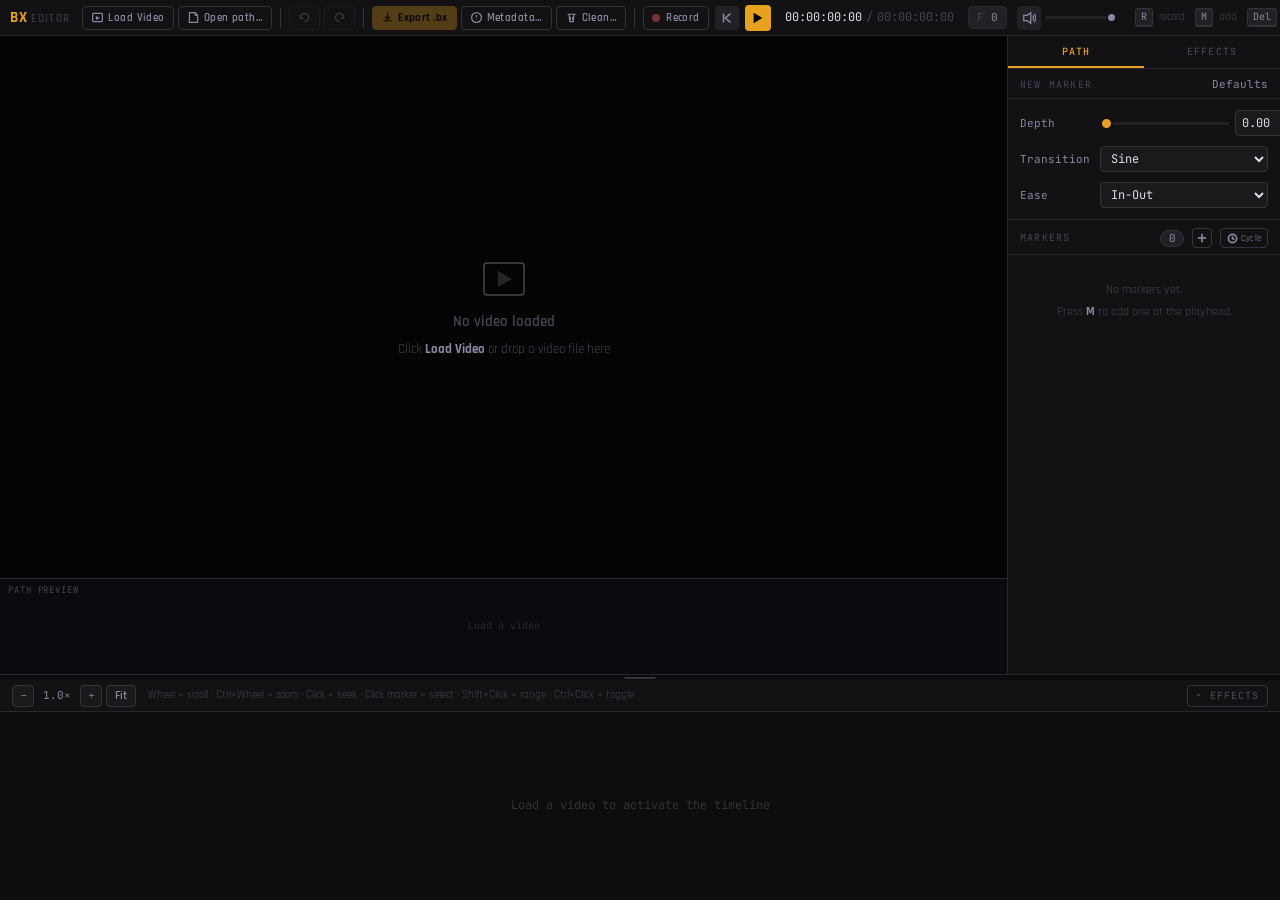
<file: index.html>
<!DOCTYPE html>
<html lang="en">
<head>
  <meta charset="UTF-8">
  <meta name="viewport" content="width=device-width, initial-scale=1.0">
  <title>BounceX Editor</title>
  <link rel="preconnect" href="https://fonts.googleapis.com">
  <link href="https://fonts.googleapis.com/css2?family=Rajdhani:wght@400;500;600;700&family=JetBrains+Mono:wght@400;500&display=swap" rel="stylesheet">
  <link rel="stylesheet" href="editor.css">
</head>
<body>
<div class="app">

  <!-- ── Toolbar ──────────────────────────────────────── -->
  <header class="toolbar">
    <div class="toolbar-brand">
      <span class="brand-bx">BX</span><span class="brand-editor">EDITOR</span>
    </div>

    <div class="toolbar-file">
      <button class="btn btn-ghost" id="btnLoadVideo">
        <svg viewBox="0 0 16 16" fill="none" stroke="currentColor" stroke-width="1.5" width="13" height="13"><rect x="2" y="3" width="12" height="10" rx="1"/><polygon points="6,6 11,8.5 6,11" fill="currentColor" stroke="none"/></svg>
        Load Video
      </button>
      <button class="btn btn-ghost" id="btnLoadBx">
        <svg viewBox="0 0 16 16" fill="none" stroke="currentColor" stroke-width="1.5" width="13" height="13"><path d="M3 2h7l3 3v9H3z"/><polyline points="10,2 10,5 13,5"/></svg>
        Open path…
      </button>
      <div class="toolbar-sep"></div>
      <button class="btn btn-ghost btn-undo" id="btnUndo" title="Undo (Ctrl+Z)" disabled>
        <svg viewBox="0 0 16 16" fill="none" stroke="currentColor" stroke-width="1.8" width="13" height="13"><path d="M3 8 A5 5 0 1 1 8 13"/><polyline points="3,5 3,9 7,9"/></svg>
      </button>
      <button class="btn btn-ghost btn-undo" id="btnRedo" title="Redo (Ctrl+Y / Ctrl+Shift+Z)" disabled>
        <svg viewBox="0 0 16 16" fill="none" stroke="currentColor" stroke-width="1.8" width="13" height="13"><path d="M13 8 A5 5 0 1 0 8 13"/><polyline points="13,5 13,9 9,9"/></svg>
      </button>
      <div class="toolbar-sep"></div>
      <button class="btn btn-accent" id="btnExport" disabled>
        <svg viewBox="0 0 16 16" fill="none" stroke="currentColor" stroke-width="1.5" width="13" height="13"><path d="M8 2v8m-3-3 3 3 3-3"/><path d="M3 12h10"/></svg>
        <span class="export-label">Export .bx</span>
      </button>
      <button class="btn btn-ghost" id="btnEditMeta" title="Edit path metadata">
        <svg viewBox="0 0 16 16" fill="none" stroke="currentColor" stroke-width="1.5" width="13" height="13"><circle cx="8" cy="8" r="6"/><line x1="8" y1="5" x2="8" y2="8"/><line x1="8" y1="10.5" x2="8" y2="11"/></svg>
        Metadata…
      </button>
      <button class="btn btn-ghost" id="btnClean" title="Remove redundant consecutive markers with the same depth">
        <svg viewBox="0 0 16 16" fill="none" stroke="currentColor" stroke-width="1.5" width="13" height="13"><path d="M3 4h10M5 4l1 9h4l1-9"/><line x1="6.5" y1="7" x2="6.5" y2="11"/><line x1="9.5" y1="7" x2="9.5" y2="11"/></svg>
        Clean…
      </button>
      <div class="toolbar-sep"></div>
      <button class="btn btn-record" id="btnRecord" title="Record mode — play video and use ← ↑ → to stamp markers (R)">
        <span class="rec-dot"></span>
        <span class="rec-label">Record</span>
      </button>
      </div>

    <div class="toolbar-transport">
      <button class="transport-btn" id="btnRewind" title="Rewind to start">
        <svg viewBox="0 0 16 16" fill="none" stroke="currentColor" stroke-width="1.8" width="14" height="14"><polyline points="12,3 6,8 12,13"/><line x1="4" y1="3" x2="4" y2="13"/></svg>
      </button>
      <button class="transport-btn transport-play" id="btnPlay" title="Play / Pause (Space)">
        <svg viewBox="0 0 16 16" fill="currentColor" width="14" height="14" id="playIcon"><polygon points="3,2 13,8 3,14"/></svg>
      </button>
      <div class="transport-time">
        <span class="time-current" id="timeCurrentDisplay">00:00:00:00</span>
        <span class="time-sep">/</span>
        <span class="time-duration" id="timeDurationDisplay">00:00:00:00</span>
      </div>
      <div class="frame-badge">
        F <span id="frameDisplay">0</span>
      </div>
      <div class="volume-control">
        <button class="transport-btn" id="btnMute" title="Mute / Unmute">
          <svg viewBox="0 0 16 16" fill="none" stroke="currentColor" stroke-width="1.5" width="14" height="14" id="volIcon">
            <polygon points="2,5 6,5 10,2 10,14 6,11 2,11"/>
            <path d="M12,5.5 a3,3 0 0 1 0,5" id="volWave1"/>
            <path d="M13.5,3.5 a5.5,5.5 0 0 1 0,9" id="volWave2"/>
          </svg>
        </button>
        <input type="range" class="volume-slider" id="volumeSlider" min="0" max="1" step="0.02" value="1" title="Volume">
      </div>
    </div>

    <div class="toolbar-hints">
      <span class="hint-key">R</span><span class="hint-label">record</span>
      <span class="hint-key">M</span><span class="hint-label">add</span>
      <span class="hint-key">Del</span><span class="hint-label">delete</span>
      <span class="hint-key">[ ]</span><span class="hint-label">prev/next</span>
      <span class="hint-key">←→</span><span class="hint-label">step frame</span>
      <span class="hint-key">⌘Z</span><span class="hint-label">undo</span>
      <span class="hint-key">⌘C/V</span><span class="hint-label">copy/paste</span>
      <span class="clipboard-msg" id="clipboardMsg"></span>
    </div>
  </header>

  <!-- ── Record mode indicator bar ────────────────────────── -->
  <div class="rec-indicator" id="recIndicator" style="display:none">
    <span class="rec-indicator-dot"></span>
    RECORDING — ← 0.0 &nbsp;·&nbsp; ↑ 0.5 &nbsp;·&nbsp; → 1.0 &nbsp;·&nbsp; <kbd>Esc</kbd> or <kbd>R</kbd> to stop
  </div>

  <!-- ── Workspace ────────────────────────────────────── -->
  <div class="workspace" id="workspace">

    <!-- Viewer: video + preview -->
    <div class="viewer-panel">
      <div class="video-wrap" id="videoWrap">
        <div class="video-placeholder" id="videoPlaceholder">
          <div class="placeholder-icon">
            <svg viewBox="0 0 48 48" fill="none" stroke="currentColor" stroke-width="1.5" width="48" height="48" opacity="0.3"><rect x="4" y="8" width="40" height="32" rx="3"/><polygon points="18,16 32,24 18,32" fill="currentColor" stroke="none" opacity="0.5"/></svg>
          </div>
          <p class="placeholder-title">No video loaded</p>
          <p class="placeholder-sub">Click <strong>Load Video</strong> or drop a video file here</p>
        </div>
        <video id="mainVideo" preload="metadata"></video>
      </div>
      <div class="preview-wrap" id="previewWrap">
        <div class="preview-label">PATH PREVIEW</div>
        <canvas id="previewCanvas"></canvas>
      </div>
    </div>

    <!-- Props: marker properties + marker list -->
    <aside class="props-panel" id="propsPanel">
      <div class="props-resize-handle" id="propsResizeHandle" title="Drag to resize panel"></div>

      <!-- Tab strip -->
      <div class="props-tabs">
        <button class="props-tab active" id="tabMarker">PATH</button>
        <button class="props-tab" id="tabEffect">EFFECTS</button>
      </div>

      <!-- ── PATH tab ── -->
      <div id="propsTabMarker" style="display:flex;flex-direction:column;flex:1;min-height:0;overflow:hidden">

      <!-- Properties form -->
      <div class="props-section">
        <div class="panel-header">
          <span class="panel-title" id="propsPanelTitle">NEW MARKER</span>
          <span class="selection-label" id="selectionLabel">Defaults</span>
        </div>

        <div class="props-empty" id="propsEmpty" style="display:none">
          Select a marker to edit
        </div>

        <div class="props-form" id="propsForm">
          <div class="prop-row" id="propFrameRow" style="display:none">
            <label class="prop-label">Frame</label>
            <input type="number" class="prop-input" id="propFrame" min="0" step="1" placeholder="—" title="Scroll to adjust · Shift+Scroll = ±10">
          </div>
          <div class="prop-row">
            <label class="prop-label">Depth</label>
            <div class="prop-depth-row">
              <input type="range" class="prop-slider" id="propDepthSlider" min="0" max="1" step="0.1" value="0.5">
              <input type="text" inputmode="decimal" class="prop-input prop-num" id="propDepth" placeholder="—">
            </div>
          </div>
          <div class="prop-row">
            <label class="prop-label">Transition</label>
            <select class="prop-select" id="propTrans">
              <option value="0">Linear</option>
              <option value="1">Sine</option>
              <option value="2">Quint</option>
              <option value="3">Quart</option>
              <option value="4">Quad</option>
              <option value="5">Expo</option>
              <option value="6">Elastic</option>
              <option value="7">Cubic</option>
              <option value="8">Circ</option>
              <option value="9">Bounce</option>
              <option value="10">Back</option>
              <option value="11">Spring</option>
            </select>
          </div>
          <div class="prop-row">
            <label class="prop-label">Ease</label>
            <select class="prop-select" id="propEase">
              <option value="0">In</option>
              <option value="1">Out</option>
              <option value="2">In-Out</option>
              <option value="3">Out-In</option>
            </select>
          </div>
          <div class="prop-row prop-row-actions" id="propDeleteRow" style="display:none">
            <button class="btn btn-danger-sm" id="btnDeleteSelected">Delete Selected</button>
          </div>
        </div>
      </div>

      <div class="panel-divider"></div>

      <!-- Marker list -->
      <div class="markers-section">
        <div class="panel-header">
          <span class="panel-title">MARKERS</span>
          <span class="marker-count-badge" id="markerCountBadge">0</span>
          <button class="btn-icon-add" id="btnAddMarker" title="Add marker at current frame (M)">
            <svg viewBox="0 0 12 12" fill="none" stroke="currentColor" stroke-width="2" width="10" height="10"><line x1="6" y1="1" x2="6" y2="11"/><line x1="1" y1="6" x2="11" y2="6"/></svg>
          </button>
          <button class="btn-icon-cycle" id="btnGenerateCycle" title="Generate cycle markers at a given BPM">
            <svg viewBox="0 0 12 12" fill="none" stroke="currentColor" stroke-width="1.8" width="11" height="11"><circle cx="6" cy="6" r="4.5"/><path d="M6 3.5v2.5l2 1.2"/></svg>
            <span style="font-size:9px;letter-spacing:0.02em;line-height:1">Cycle</span>
          </button>
        </div>
        <div class="marker-list" id="markerList">
          <div class="markers-empty">No markers yet.<br>Press <strong>M</strong> to add one at the playhead.</div>
        </div>
      </div>

      </div><!-- /propsTabMarker -->

      <!-- ── EFFECTS tab ── -->
      <div id="propsTabEffect" style="display:none;flex-direction:column;flex:1;min-height:0;overflow:hidden">
        <div class="panel-header">
          <span class="panel-title">EFFECT</span>
          <span class="selection-label" id="fxSelLabel">No selection</span>
        </div>
        <div class="fx-props-empty" id="fxPropsEmpty">
          Double-click the Effects timeline<br>to add an effect, or click one<br>to select and edit it.
        </div>
        <div class="props-form fx-props-form" id="fxPropsForm" style="display:none;overflow-y:auto;flex:1"></div>
      </div><!-- /propsTabEffect -->

    </aside>
  </div>

  <!-- ── Timeline resize handle ───────────────────────── -->
  <!-- ── Effects resize handle ────────────────────────────────── -->
  <div class="timeline-resizer" id="fxResizeHandle" title="Drag to resize effects timeline" style="display:none" data-fx-handle></div>

  <!-- ── Effects Timeline (hidden by default, stacks above marker timeline) ── -->
  <div class="fx-section" id="fxSection" style="display:none">
    <div class="fx-toolbar">
      <span class="fx-section-label">EFFECTS</span>
      <div class="tl-help">Double-click empty row = add effect · Drag = move · Drag edge = resize · Del = delete</div>
    </div>
    <canvas id="fxCanvas"></canvas>
  </div>

  <div class="timeline-resizer" id="timelineResizer" title="Drag to resize timeline"></div>

  <!-- ── Timeline ─────────────────────────────────────── -->
  <div class="timeline-section" id="timelineSection">
    <div class="timeline-toolbar">
      <div class="zoom-group">
        <button class="btn-tl-zoom" id="btnZoomOut" title="Zoom out">−</button>
        <span class="zoom-label" id="zoomLabel">1.0×</span>
        <button class="btn-tl-zoom" id="btnZoomIn" title="Zoom in">+</button>
        <button class="btn-tl-fit" id="btnZoomFit">Fit</button>
      </div>
      <div class="tl-help">
        Wheel = scroll · Ctrl+Wheel = zoom · Click = seek · Click marker = select · Shift+Click = range · Ctrl+Click = toggle
      </div>
      <div style="flex:1"></div>
      <button class="btn-toggle-fx" id="btnToggleFx" title="Toggle effects timeline">▸ EFFECTS</button>
    </div>
    <div class="timeline-scroll-container" id="timelineScrollContainer">
      <canvas id="timelineCanvas"></canvas>
    </div>
  </div>

  <!-- ── Effect search popup ──────────────────────────── -->
  <div class="fx-search-popup" id="fxSearchPopup" style="display:none">
    <input type="text" class="fx-search-input" id="fxSearchInput" placeholder="Search effects…" autocomplete="off">
    <div class="fx-search-results" id="fxSearchResults"></div>
  </div>


</div><!-- /.app -->

<!-- Hidden file inputs -->
<input type="file" id="fileInputVideo" accept="video/*" hidden>
<input type="file" id="fileInputBx" accept=".bx,.bx2,.json" hidden>
<input type="file" id="fileInputFont" accept=".ttf,.otf,.woff,.woff2" hidden>



<!-- ── BPM Cycle Generator Dialog ─────────────────────────────────────────── -->
<div class="bpm-overlay" id="bpmOverlay" style="display:none">
  <div class="bpm-dialog" id="bpmDialog">
    <div class="bpm-dialog-title">Generate Cycle</div>
    <p class="bpm-dialog-desc">Places depth-0 markers from the playhead to the end of the video at the given BPM. Fractional frame offsets are accumulated so timing stays accurate over long sequences.</p>
    <div class="bpm-row">
      <label class="bpm-label" for="bpmInput">BPM</label>
      <input class="bpm-input" id="bpmInput" type="number" min="1" max="999" step="0.01" value="120" autocomplete="off">
      <button class="btn btn-ghost bpm-half" id="bpmHalve" title="Halve BPM">½</button>
      <button class="btn btn-ghost bpm-half" id="bpmDouble" title="Double BPM">×2</button>
    </div>
    <div class="bpm-row" style="margin-top:4px">
      <label class="bpm-label" for="bpmOffsetInput">Offset beats</label>
      <input class="bpm-input" id="bpmOffsetInput" type="number" min="0" step="1" value="0" title="Skip this many beats before placing the first marker (useful for pickup bars)">
    </div>
    <div class="bpm-row" style="margin-top:4px">
      <label class="bpm-label" for="bpmCountInput">Count</label>
      <input class="bpm-input" id="bpmCountInput" type="number" min="1" step="1" placeholder="all" title="Number of markers to place — leave blank to fill the entire timeline">
    </div>
    <div class="bpm-actions">
      <button class="btn btn-accent" id="bpmCreate">Create</button>
      <button class="btn btn-ghost" id="bpmCancel">Cancel</button>
      <span class="bpm-preview" id="bpmPreview"></span>
    </div>
  </div>
</div>

<!-- ── Metadata Editor Modal ────────────────────────────────────────── -->
<div class="meta-overlay" id="metaOverlay" style="display:none">
  <div class="meta-modal" id="metaModal">
    <div class="meta-modal-header">
      <span class="meta-modal-title">Edit Path Metadata</span>
      <button class="meta-modal-close" id="metaClose" title="Close">✕</button>
    </div>
    <p class="meta-modal-desc">Embedded in the exported <code>.bx</code> file. All fields are optional.</p>

    <div class="meta-fields-grid">
      <div class="meta-field full-width">
        <label class="meta-label" for="metaTitle">Title <span class="meta-optional">optional</span></label>
        <input class="meta-input" id="metaTitle" type="text" placeholder="Song or video title" autocomplete="off">
      </div>
      <div class="meta-field">
        <label class="meta-label" for="metaPathCreator">Path Creator <span class="meta-optional">optional</span></label>
        <input class="meta-input" id="metaPathCreator" type="text" placeholder="Your name or handle" autocomplete="off">
      </div>
      <div class="meta-field">
        <label class="meta-label" for="metaBpm">BPM <span class="meta-optional">optional</span></label>
        <input class="meta-input" id="metaBpm" type="number" min="1" max="999" step="0.01" placeholder="e.g. 128">
      </div>
      <div class="meta-field full-width">
        <label class="meta-label" for="metaRelatedMedia">Related Media <span class="meta-optional">optional</span></label>
        <input class="meta-input" id="metaRelatedMedia" type="text" placeholder="Song name / video filename" autocomplete="off">
      </div>
      <div class="meta-field full-width">
        <label class="meta-label" for="metaVideoUrl">Video URL <span class="meta-optional">optional</span></label>
        <input class="meta-input" id="metaVideoUrl" type="url" placeholder="https://…" autocomplete="off">
      </div>
    </div>

    <div class="meta-actions">
      <button class="btn btn-accent" id="metaSave">Save</button>
      <button class="btn btn-ghost" id="metaCancel">Cancel</button>
    </div>
  </div>
</div>

<script src="editor.js"></script>
</body>
</html>
</file>
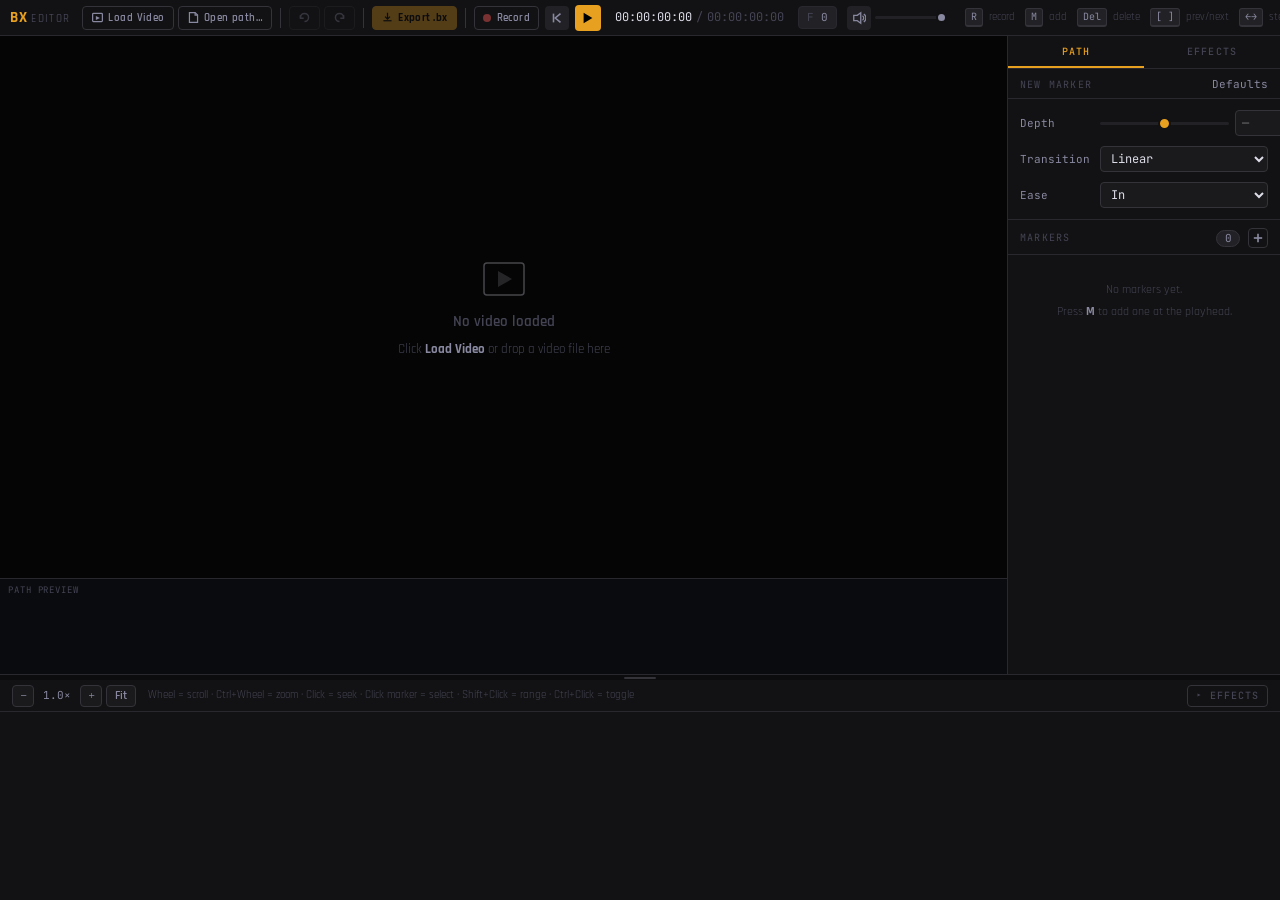
<file: editor.html>
<!doctype html>
<html lang="en">
  <head>
    <meta charset="UTF-8" />
    <meta name="viewport" content="width=device-width, initial-scale=1.0" />
    <title>BounceX Editor</title>
    <link rel="preconnect" href="https://fonts.googleapis.com" />
    <link
      href="https://fonts.googleapis.com/css2?family=Rajdhani:wght@400;500;600;700&family=JetBrains+Mono:wght@400;500&display=swap"
      rel="stylesheet"
    />
    <link rel="stylesheet" href="editor.css" />
  </head>
  <body>
    <div class="app">
      <!-- ── Toolbar ──────────────────────────────────────── -->
      <header class="toolbar">
        <div class="toolbar-brand">
          <span class="brand-bx">BX</span>
          <span class="brand-editor">EDITOR</span>
        </div>

        <div class="toolbar-file">
          <button class="btn btn-ghost" id="btnLoadVideo">
            <svg
              viewBox="0 0 16 16"
              fill="none"
              stroke="currentColor"
              stroke-width="1.5"
              width="13"
              height="13"
            >
              <rect x="2" y="3" width="12" height="10" rx="1" />
              <polygon
                points="6,6 11,8.5 6,11"
                fill="currentColor"
                stroke="none"
              />
            </svg>
            Load Video
          </button>
          <button class="btn btn-ghost" id="btnLoadBx">
            <svg
              viewBox="0 0 16 16"
              fill="none"
              stroke="currentColor"
              stroke-width="1.5"
              width="13"
              height="13"
            >
              <path d="M3 2h7l3 3v9H3z" />
              <polyline points="10,2 10,5 13,5" />
            </svg>
            Open path…
          </button>
          <div class="toolbar-sep"></div>
          <button
            class="btn btn-ghost btn-undo"
            id="btnUndo"
            title="Undo (Ctrl+Z)"
            disabled
          >
            <svg
              viewBox="0 0 16 16"
              fill="none"
              stroke="currentColor"
              stroke-width="1.8"
              width="13"
              height="13"
            >
              <path d="M3 8 A5 5 0 1 1 8 13" />
              <polyline points="3,5 3,9 7,9" />
            </svg>
          </button>
          <button
            class="btn btn-ghost btn-undo"
            id="btnRedo"
            title="Redo (Ctrl+Y / Ctrl+Shift+Z)"
            disabled
          >
            <svg
              viewBox="0 0 16 16"
              fill="none"
              stroke="currentColor"
              stroke-width="1.8"
              width="13"
              height="13"
            >
              <path d="M13 8 A5 5 0 1 0 8 13" />
              <polyline points="13,5 13,9 9,9" />
            </svg>
          </button>
          <div class="toolbar-sep"></div>
          <button class="btn btn-accent" id="btnExport" disabled>
            <svg
              viewBox="0 0 16 16"
              fill="none"
              stroke="currentColor"
              stroke-width="1.5"
              width="13"
              height="13"
            >
              <path d="M8 2v8m-3-3 3 3 3-3" />
              <path d="M3 12h10" />
            </svg>
            <span class="export-label">Export .bx</span>
          </button>
          <div class="toolbar-sep"></div>
          <button
            class="btn btn-record"
            id="btnRecord"
            title="Record mode — play video and use ← ↑ → to stamp markers (R)"
          >
            <span class="rec-dot"></span>
            <span class="rec-label">Record</span>
          </button>
        </div>

        <div class="toolbar-transport">
          <button class="transport-btn" id="btnRewind" title="Rewind to start">
            <svg
              viewBox="0 0 16 16"
              fill="none"
              stroke="currentColor"
              stroke-width="1.8"
              width="14"
              height="14"
            >
              <polyline points="12,3 6,8 12,13" />
              <line x1="4" y1="3" x2="4" y2="13" />
            </svg>
          </button>
          <button
            class="transport-btn transport-play"
            id="btnPlay"
            title="Play / Pause (Space)"
          >
            <svg
              viewBox="0 0 16 16"
              fill="currentColor"
              width="14"
              height="14"
              id="playIcon"
            >
              <polygon points="3,2 13,8 3,14" />
            </svg>
          </button>
          <div class="transport-time">
            <span class="time-current" id="timeCurrentDisplay">
              00:00:00:00
            </span>
            <span class="time-sep">/</span>
            <span class="time-duration" id="timeDurationDisplay">
              00:00:00:00
            </span>
          </div>
          <div class="frame-badge">
            F
            <span id="frameDisplay">0</span>
          </div>
          <div class="volume-control">
            <button class="transport-btn" id="btnMute" title="Mute / Unmute">
              <svg
                viewBox="0 0 16 16"
                fill="none"
                stroke="currentColor"
                stroke-width="1.5"
                width="14"
                height="14"
                id="volIcon"
              >
                <polygon points="2,5 6,5 10,2 10,14 6,11 2,11" />
                <path d="M12,5.5 a3,3 0 0 1 0,5" id="volWave1" />
                <path d="M13.5,3.5 a5.5,5.5 0 0 1 0,9" id="volWave2" />
              </svg>
            </button>
            <input
              type="range"
              class="volume-slider"
              id="volumeSlider"
              min="0"
              max="1"
              step="0.02"
              value="1"
              title="Volume"
            />
          </div>
        </div>

        <div class="toolbar-hints">
          <span class="hint-key">R</span>
          <span class="hint-label">record</span>
          <span class="hint-key">M</span>
          <span class="hint-label">add</span>
          <span class="hint-key">Del</span>
          <span class="hint-label">delete</span>
          <span class="hint-key">[ ]</span>
          <span class="hint-label">prev/next</span>
          <span class="hint-key">←→</span>
          <span class="hint-label">step frame</span>
          <span class="hint-key">⌘Z</span>
          <span class="hint-label">undo</span>
        </div>
      </header>

      <!-- ── Record mode indicator bar ────────────────────────── -->
      <div class="rec-indicator" id="recIndicator" style="display: none">
        <span class="rec-indicator-dot"></span>
        RECORDING — ← 0.0 &nbsp;·&nbsp; ↑ 0.5 &nbsp;·&nbsp; → 1.0 &nbsp;·&nbsp;
        <kbd>Esc</kbd>
        or
        <kbd>R</kbd>
        to stop
      </div>

      <!-- ── Workspace ────────────────────────────────────── -->
      <div class="workspace" id="workspace">
        <!-- Viewer: video + preview -->
        <div class="viewer-panel">
          <div class="video-wrap" id="videoWrap">
            <div class="video-placeholder" id="videoPlaceholder">
              <div class="placeholder-icon">
                <svg
                  viewBox="0 0 48 48"
                  fill="none"
                  stroke="currentColor"
                  stroke-width="1.5"
                  width="48"
                  height="48"
                  opacity="0.3"
                >
                  <rect x="4" y="8" width="40" height="32" rx="3" />
                  <polygon
                    points="18,16 32,24 18,32"
                    fill="currentColor"
                    stroke="none"
                    opacity="0.5"
                  />
                </svg>
              </div>
              <p class="placeholder-title">No video loaded</p>
              <p class="placeholder-sub">
                Click
                <strong>Load Video</strong>
                or drop a video file here
              </p>
            </div>
            <video id="mainVideo" preload="metadata"></video>
          </div>
          <div class="preview-wrap" id="previewWrap">
            <div class="preview-label">PATH PREVIEW</div>
            <canvas id="previewCanvas"></canvas>
          </div>
        </div>

        <!-- Props: marker properties + marker list -->
        <aside class="props-panel" id="propsPanel">
          <div
            class="props-resize-handle"
            id="propsResizeHandle"
            title="Drag to resize panel"
          ></div>

          <!-- Tab strip -->
          <div class="props-tabs">
            <button class="props-tab active" id="tabMarker">PATH</button>
            <button class="props-tab" id="tabEffect">EFFECTS</button>
          </div>

          <!-- ── PATH tab ── -->
          <div
            id="propsTabMarker"
            style="
              display: flex;
              flex-direction: column;
              flex: 1;
              min-height: 0;
              overflow: hidden;
            "
          >
            <!-- Properties form -->
            <div class="props-section">
              <div class="panel-header">
                <span class="panel-title" id="propsPanelTitle">NEW MARKER</span>
                <span class="selection-label" id="selectionLabel">
                  Defaults
                </span>
              </div>

              <div class="props-empty" id="propsEmpty" style="display: none">
                Select a marker to edit
              </div>

              <div class="props-form" id="propsForm">
                <div class="prop-row" id="propFrameRow" style="display: none">
                  <label class="prop-label">Frame</label>
                  <input
                    type="number"
                    class="prop-input"
                    id="propFrame"
                    min="0"
                    step="1"
                    placeholder="—"
                    title="Scroll to adjust · Shift+Scroll = ±10"
                  />
                </div>
                <div class="prop-row">
                  <label class="prop-label">Depth</label>
                  <div class="prop-depth-row">
                    <input
                      type="range"
                      class="prop-slider"
                      id="propDepthSlider"
                      min="0"
                      max="1"
                      step="0.1"
                      value="0.5"
                    />
                    <input
                      type="text"
                      inputmode="decimal"
                      class="prop-input prop-num"
                      id="propDepth"
                      placeholder="—"
                    />
                  </div>
                </div>
                <div class="prop-row">
                  <label class="prop-label">Transition</label>
                  <select class="prop-select" id="propTrans">
                    <option value="0">Linear</option>
                    <option value="1">Sine</option>
                    <option value="2">Quint</option>
                    <option value="3">Quart</option>
                    <option value="4">Quad</option>
                    <option value="5">Expo</option>
                    <option value="6">Elastic</option>
                    <option value="7">Cubic</option>
                    <option value="8">Circ</option>
                    <option value="9">Bounce</option>
                    <option value="10">Back</option>
                    <option value="11">Spring</option>
                  </select>
                </div>
                <div class="prop-row">
                  <label class="prop-label">Ease</label>
                  <select class="prop-select" id="propEase">
                    <option value="0">In</option>
                    <option value="1">Out</option>
                    <option value="2">In-Out</option>
                    <option value="3">Out-In</option>
                  </select>
                </div>
                <div
                  class="prop-row prop-row-actions"
                  id="propDeleteRow"
                  style="display: none"
                >
                  <button class="btn btn-danger-sm" id="btnDeleteSelected">
                    Delete Selected
                  </button>
                </div>
              </div>
            </div>

            <div class="panel-divider"></div>

            <!-- Marker list -->
            <div class="markers-section">
              <div class="panel-header">
                <span class="panel-title">MARKERS</span>
                <span class="marker-count-badge" id="markerCountBadge">0</span>
                <button
                  class="btn-icon-add"
                  id="btnAddMarker"
                  title="Add marker at current frame (M)"
                >
                  <svg
                    viewBox="0 0 12 12"
                    fill="none"
                    stroke="currentColor"
                    stroke-width="2"
                    width="10"
                    height="10"
                  >
                    <line x1="6" y1="1" x2="6" y2="11" />
                    <line x1="1" y1="6" x2="11" y2="6" />
                  </svg>
                </button>
              </div>
              <div class="marker-list" id="markerList">
                <div class="markers-empty">
                  No markers yet.
                  <br />
                  Press
                  <strong>M</strong>
                  to add one at the playhead.
                </div>
              </div>
            </div>
          </div>
          <!-- /propsTabMarker -->

          <!-- ── EFFECTS tab ── -->
          <div
            id="propsTabEffect"
            style="
              display: none;
              flex-direction: column;
              flex: 1;
              min-height: 0;
              overflow: hidden;
            "
          >
            <div class="panel-header">
              <span class="panel-title">EFFECT</span>
              <span class="selection-label" id="fxSelLabel">No selection</span>
            </div>
            <div class="fx-props-empty" id="fxPropsEmpty">
              Double-click the Effects timeline
              <br />
              to add an effect, or click one
              <br />
              to select and edit it.
            </div>
            <div
              class="props-form fx-props-form"
              id="fxPropsForm"
              style="display: none; overflow-y: auto; flex: 1"
            ></div>
          </div>
          <!-- /propsTabEffect -->
        </aside>
      </div>

      <!-- ── Timeline resize handle ───────────────────────── -->
      <!-- ── Effects resize handle ────────────────────────────────── -->
      <div
        class="timeline-resizer"
        id="fxResizeHandle"
        title="Drag to resize effects timeline"
        style="display: none"
        data-fx-handle
      ></div>

      <!-- ── Effects Timeline (hidden by default, stacks above marker timeline) ── -->
      <div class="fx-section" id="fxSection" style="display: none">
        <div class="fx-toolbar">
          <span class="fx-section-label">EFFECTS</span>
          <div class="tl-help">
            Double-click empty row = add effect · Drag = move · Drag edge =
            resize · Del = delete
          </div>
        </div>
        <canvas id="fxCanvas"></canvas>
      </div>

      <div
        class="timeline-resizer"
        id="timelineResizer"
        title="Drag to resize timeline"
      ></div>

      <!-- ── Timeline ─────────────────────────────────────── -->
      <div class="timeline-section" id="timelineSection">
        <div class="timeline-toolbar">
          <div class="zoom-group">
            <button class="btn-tl-zoom" id="btnZoomOut" title="Zoom out">
              −
            </button>
            <span class="zoom-label" id="zoomLabel">1.0×</span>
            <button class="btn-tl-zoom" id="btnZoomIn" title="Zoom in">
              +
            </button>
            <button class="btn-tl-fit" id="btnZoomFit">Fit</button>
          </div>
          <div class="tl-help">
            Wheel = scroll · Ctrl+Wheel = zoom · Click = seek · Click marker =
            select · Shift+Click = range · Ctrl+Click = toggle
          </div>
          <div style="flex: 1"></div>
          <button
            class="btn-toggle-fx"
            id="btnToggleFx"
            title="Toggle effects timeline"
          >
            ▸ EFFECTS
          </button>
        </div>
        <div class="timeline-scroll-container" id="timelineScrollContainer">
          <canvas id="timelineCanvas"></canvas>
        </div>
      </div>

      <!-- ── Effect search popup ──────────────────────────── -->
      <div class="fx-search-popup" id="fxSearchPopup" style="display: none">
        <input
          type="text"
          class="fx-search-input"
          id="fxSearchInput"
          placeholder="Search effects…"
          autocomplete="off"
        />
        <div class="fx-search-results" id="fxSearchResults"></div>
      </div>
    </div>
    <!-- /.app -->

    <!-- Hidden file inputs -->
    <input type="file" id="fileInputVideo" accept="video/*" hidden />
    <input type="file" id="fileInputBx" accept=".bx,.bx2,.json" hidden />
    <input
      type="file"
      id="fileInputFont"
      accept=".ttf,.otf,.woff,.woff2"
      hidden
    />

    <script src="editor.js"></script>
  </body>
</html>
</file>
<file: editor.css>
@import url('https://fonts.googleapis.com/css2?family=Rajdhani:wght@400;500;600;700&family=JetBrains+Mono:wght@400;500&display=swap');

/* ── Variables ────────────────────────────────────────────────── */
:root {
  --bg: #0c0c0e;
  --surface: #121214;
  --surface2: #1a1a1d;
  --surface3: #222226;
  --border: #28282e;
  --border2: #333339;
  --accent: #e8a020;
  --accent-dim: rgba(232, 160, 32, 0.15);
  --accent2: #3dd6c8;
  --danger: #e05050;
  --danger-dim: rgba(224, 80, 80, 0.12);
  --text: #dddde8;
  --text2: #8888a0;
  --text3: #444454;
  --mono: 'JetBrains Mono', 'Consolas', monospace;
  --ui: 'Rajdhani', 'Segoe UI', sans-serif;
  --radius: 4px;
  --tl-h: 188px;
}

/* ── Reset ────────────────────────────────────────────────────── */
*,
*::before,
*::after {
  box-sizing: border-box;
  margin: 0;
  padding: 0;
}
html,
body {
  height: 100%;
  overflow: hidden;
  background: var(--bg);
  color: var(--text);
}
body {
  font-family: var(--ui);
  font-size: 14px;
  line-height: 1.4;
}
button {
  cursor: pointer;
  font-family: var(--ui);
}
input,
select {
  font-family: var(--mono);
  color: var(--text);
  background: var(--surface2);
}
input:focus,
select:focus {
  outline: 1px solid var(--accent);
  outline-offset: -1px;
}

/* ── App layout ───────────────────────────────────────────────── */
.app {
  display: flex;
  flex-direction: column;
  height: 100vh;
  overflow: hidden;
}

/* ── Toolbar ──────────────────────────────────────────────────── */
.toolbar {
  display: flex;
  align-items: center;
  gap: 0;
  height: 36px;
  padding: 0 10px;
  background: var(--surface);
  border-bottom: 1px solid var(--border);
  flex-shrink: 0;
  gap: 6px;
}

.toolbar-brand {
  display: flex;
  align-items: baseline;
  gap: 3px;
  margin-right: 6px;
  flex-shrink: 0;
}
.brand-bx {
  font-family: var(--ui);
  font-weight: 700;
  font-size: 15px;
  letter-spacing: 0.08em;
  color: var(--accent);
}
.brand-editor {
  font-family: var(--ui);
  font-weight: 500;
  font-size: 11px;
  letter-spacing: 0.12em;
  color: var(--text3);
}

.toolbar-file {
  display: flex;
  align-items: center;
  gap: 4px;
  flex-shrink: 0;
}
.toolbar-sep {
  width: 1px;
  height: 20px;
  background: var(--border2);
  margin: 0 4px;
}

.toolbar-transport {
  display: flex;
  align-items: center;
  gap: 6px;
  margin-left: auto;
  flex-shrink: 0;
}
.transport-btn {
  display: flex;
  align-items: center;
  justify-content: center;
  width: 24px;
  height: 24px;
  border: none;
  border-radius: var(--radius);
  background: var(--surface3);
  color: var(--text2);
  transition:
    background 0.12s,
    color 0.12s;
}
.transport-btn:hover {
  background: var(--border2);
  color: var(--text);
}
.transport-play {
  width: 26px;
  height: 26px;
  background: var(--accent);
  color: #000;
}
.transport-play:hover {
  background: #f0b030;
}

.transport-time {
  display: flex;
  align-items: center;
  gap: 4px;
  font-family: var(--mono);
  font-size: 12px;
  padding: 0 8px;
}
.time-current {
  color: var(--text);
}
.time-sep {
  color: var(--text3);
}
.time-duration {
  color: var(--text3);
}

.frame-badge {
  font-family: var(--mono);
  font-size: 11px;
  color: var(--text3);
  background: var(--surface3);
  padding: 3px 8px;
  border-radius: var(--radius);
  border: 1px solid var(--border);
}
.frame-badge span {
  color: var(--text2);
}

/* ── Volume control ───────────────────────────────────────────── */
.volume-control {
  display: flex;
  align-items: center;
  gap: 4px;
  margin-left: 4px;
}
.volume-slider {
  -webkit-appearance: none;
  appearance: none;
  width: 72px;
  height: 3px;
  background: var(--surface3);
  border-radius: 2px;
  outline: none;
  cursor: pointer;
  border: none;
}
.volume-slider::-webkit-slider-thumb {
  -webkit-appearance: none;
  width: 11px;
  height: 11px;
  border-radius: 50%;
  background: var(--text2);
  cursor: pointer;
  border: 2px solid var(--surface);
  transition: background 0.1s;
}
.volume-slider::-webkit-slider-thumb:hover {
  background: var(--text);
}
.volume-slider::-moz-range-thumb {
  width: 11px;
  height: 11px;
  border-radius: 50%;
  background: var(--text2);
  border: 2px solid var(--surface);
  cursor: pointer;
}

.toolbar-hints {
  display: flex;
  align-items: center;
  gap: 6px;
  margin-left: 12px;
  flex-shrink: 0;
}
.hint-key {
  font-family: var(--mono);
  font-size: 10px;
  background: var(--surface3);
  border: 1px solid var(--border2);
  border-bottom-width: 2px;
  border-radius: 3px;
  padding: 1px 5px;
  color: var(--text2);
  white-space: nowrap;
}
.hint-label {
  font-size: 11px;
  color: var(--text3);
  margin-right: 4px;
  white-space: nowrap;
}
.clipboard-msg {
  font-family: var(--mono);
  font-size: 11px;
  color: var(--accent2);
  opacity: 0;
  transition: opacity 0.3s;
  white-space: nowrap;
  margin-left: 6px;
}

/* ── Buttons ──────────────────────────────────────────────────── */
.btn {
  display: inline-flex;
  align-items: center;
  gap: 4px;
  height: 24px;
  padding: 0 8px;
  border: 1px solid var(--border2);
  border-radius: var(--radius);
  font-family: var(--ui);
  font-weight: 600;
  font-size: 11px;
  letter-spacing: 0.04em;
  white-space: nowrap;
  transition:
    background 0.12s,
    color 0.12s,
    border-color 0.12s;
}
.btn-ghost {
  background: transparent;
  color: var(--text2);
}
.btn-ghost:hover {
  background: var(--surface3);
  color: var(--text);
  border-color: var(--border2);
}
.btn-undo:disabled {
  opacity: 0.3;
  cursor: not-allowed;
  pointer-events: none;
}
.btn-accent {
  background: var(--accent);
  border-color: var(--accent);
  color: #000;
  font-weight: 700;
}
.btn-accent:hover {
  background: #f0b030;
  border-color: #f0b030;
}
.btn-accent:disabled {
  opacity: 0.3;
  cursor: not-allowed;
  pointer-events: none;
}

.btn-record {
  background: transparent;
  border-color: var(--border2);
  color: var(--text2);
  gap: 6px;
}
.btn-record:hover {
  background: rgba(224, 80, 80, 0.1);
  border-color: #e05050;
  color: #e05050;
}
.btn-record.record-active {
  background: rgba(224, 80, 80, 0.15);
  border-color: #e05050;
  color: #e05050;
  animation: rec-pulse-border 1.2s ease-in-out infinite;
}
.rec-dot {
  width: 8px;
  height: 8px;
  border-radius: 50%;
  background: #e05050;
  flex-shrink: 0;
  opacity: 0.5;
  transition: opacity 0.1s;
}
.btn-record.record-active .rec-dot {
  opacity: 1;
  animation: rec-pulse-dot 1.2s ease-in-out infinite;
}
@keyframes rec-pulse-dot {
  0%,
  100% {
    opacity: 1;
  }
  50% {
    opacity: 0.3;
  }
}
@keyframes rec-pulse-border {
  0%,
  100% {
    box-shadow: 0 0 0 0 rgba(224, 80, 80, 0);
  }
  50% {
    box-shadow: 0 0 0 3px rgba(224, 80, 80, 0.18);
  }
}

/* ── Record indicator bar ─────────────────────────────────────── */
.rec-indicator {
  display: flex;
  align-items: center;
  gap: 8px;
  height: 26px;
  padding: 0 14px;
  background: rgba(224, 80, 80, 0.1);
  border-bottom: 1px solid rgba(224, 80, 80, 0.25);
  font-family: var(--mono);
  font-size: 11px;
  font-weight: 500;
  letter-spacing: 0.06em;
  color: #e07070;
  flex-shrink: 0;
}
.rec-indicator kbd {
  font-family: var(--mono);
  font-size: 10px;
  background: rgba(224, 80, 80, 0.15);
  border: 1px solid rgba(224, 80, 80, 0.3);
  border-radius: 3px;
  padding: 0 4px;
  color: #e09090;
}
.rec-indicator-dot {
  width: 7px;
  height: 7px;
  border-radius: 50%;
  background: #e05050;
  flex-shrink: 0;
  animation: rec-pulse-dot 1s ease-in-out infinite;
}

.btn-danger-sm {
  display: inline-flex;
  align-items: center;
  height: 26px;
  padding: 0 10px;
  border: 1px solid var(--danger);
  border-radius: var(--radius);
  background: var(--danger-dim);
  color: var(--danger);
  font-family: var(--ui);
  font-weight: 600;
  font-size: 12px;
  letter-spacing: 0.04em;
  transition: background 0.12s;
}
.btn-danger-sm:hover {
  background: rgba(224, 80, 80, 0.25);
}

.btn-icon-add {
  display: flex;
  align-items: center;
  justify-content: center;
  width: 20px;
  height: 20px;
  border: 1px solid var(--border2);
  border-radius: var(--radius);
  background: transparent;
  color: var(--text2);
  transition:
    background 0.12s,
    color 0.12s;
  flex-shrink: 0;
}
.btn-icon-add:hover {
  background: var(--accent-dim);
  color: var(--accent);
  border-color: var(--accent);
}

.btn-icon-cycle {
  display: flex;
  align-items: center;
  justify-content: center;
  gap: 3px;
  height: 20px;
  padding: 0 6px;
  border: 1px solid var(--border2);
  border-radius: var(--radius);
  background: transparent;
  color: var(--text2);
  transition:
    background 0.12s,
    color 0.12s;
  flex-shrink: 0;
  white-space: nowrap;
}
.btn-icon-cycle:hover {
  background: var(--accent-dim);
  color: var(--accent);
  border-color: var(--accent);
}

/* ── Workspace ────────────────────────────────────────────────── */
.workspace {
  display: flex;
  flex: 1;
  min-height: 0;
  overflow: hidden;
}

/* ── Viewer Panel ─────────────────────────────────────────────── */
.viewer-panel {
  display: flex;
  flex-direction: column;
  flex: 1;
  min-width: 0;
  border-right: 1px solid var(--border);
}

.video-wrap {
  flex: 1;
  min-height: 0;
  position: relative;
  background: #050506;
  display: flex;
  align-items: center;
  justify-content: center;
}

.video-placeholder {
  display: flex;
  flex-direction: column;
  align-items: center;
  gap: 8px;
  text-align: center;
  pointer-events: none;
}
.placeholder-icon {
  display: flex;
}
.placeholder-title {
  font-family: var(--ui);
  font-weight: 600;
  font-size: 15px;
  color: var(--text3);
}
.placeholder-sub {
  font-size: 13px;
  color: var(--text3);
}
.placeholder-sub strong {
  color: var(--text2);
}

#mainVideo {
  display: none;
  max-width: 100%;
  max-height: 100%;
  width: 100%;
  height: 100%;
  object-fit: contain;
}

.preview-wrap {
  height: 96px;
  flex-shrink: 0;
  position: relative;
  border-top: 1px solid var(--border);
  background: #0a0b0f;
}
.preview-label {
  position: absolute;
  top: 5px;
  left: 8px;
  font-family: var(--mono);
  font-size: 9px;
  letter-spacing: 0.1em;
  color: var(--text3);
  pointer-events: none;
  z-index: 1;
}
#previewCanvas {
  display: block;
  width: 100%;
  height: 100%;
}

/* ── Props Panel ──────────────────────────────────────────────── */
.props-panel {
  display: flex;
  flex-direction: column;
  /* width is set by JS via PROPS_W_DEFAULT — change that constant to adjust */
  flex-shrink: 0;
  min-width: 200px;
  max-width: 600px;
  min-height: 0;
  background: var(--surface);
  overflow: hidden;
  position: relative;
}

.props-resize-handle {
  position: absolute;
  left: 0;
  top: 0;
  bottom: 0;
  width: 5px;
  cursor: ew-resize;
  z-index: 10;
  background: transparent;
  transition: background 0.15s;
}
.props-resize-handle:hover,
.props-resize-handle.dragging {
  background: rgba(232, 160, 32, 0.2);
}

.panel-header {
  display: flex;
  align-items: center;
  gap: 8px;
  padding: 8px 12px 6px;
  border-bottom: 1px solid var(--border);
  flex-shrink: 0;
}
.panel-title {
  font-family: var(--mono);
  font-size: 10px;
  letter-spacing: 0.12em;
  color: var(--text3);
  flex: 1;
}
.selection-label {
  font-size: 11px;
  color: var(--text2);
  font-family: var(--mono);
}
.marker-count-badge {
  font-family: var(--mono);
  font-size: 11px;
  background: var(--surface3);
  border: 1px solid var(--border2);
  padding: 0px 6px;
  border-radius: 10px;
  color: var(--text2);
  min-width: 24px;
  text-align: center;
}

.panel-divider {
  height: 1px;
  background: var(--border);
  flex-shrink: 0;
}

/* ── Properties Section ───────────────────────────────────────── */
.props-section {
  flex-shrink: 0;
}

.props-empty {
  padding: 20px 12px;
  font-size: 12px;
  color: var(--text3);
  text-align: center;
  line-height: 1.6;
}

.props-form {
  display: flex;
  flex-direction: column;
  gap: 0;
  padding: 6px 0;
}

.prop-row {
  display: flex;
  align-items: center;
  gap: 8px;
  padding: 5px 12px;
  min-height: 30px;
}
.prop-row:hover {
  background: rgba(255, 255, 255, 0.02);
}
.prop-label {
  font-family: var(--mono);
  font-size: 11px;
  color: var(--text2);
  width: 72px;
  flex-shrink: 0;
}
.prop-input {
  flex: 1;
  height: 26px;
  padding: 0 6px;
  background: var(--surface2);
  border: 1px solid var(--border2);
  border-radius: var(--radius);
  font-size: 12px;
  color: var(--text);
}
.prop-input:disabled {
  opacity: 0.35;
  cursor: not-allowed;
}
.prop-num {
  width: 64px;
  flex: 0 0 64px;
  padding-right: 10px;
}
.prop-depth-row {
  display: flex;
  align-items: center;
  gap: 6px;
  flex: 1;
}
.prop-slider {
  flex: 1;
  -webkit-appearance: none;
  appearance: none;
  height: 3px;
  background: var(--surface3);
  border-radius: 2px;
  outline: none;
  cursor: pointer;
  border: none;
}
.prop-slider::-webkit-slider-thumb {
  -webkit-appearance: none;
  width: 13px;
  height: 13px;
  border-radius: 50%;
  background: var(--accent);
  cursor: pointer;
  border: 2px solid var(--surface);
}
.prop-slider::-moz-range-thumb {
  width: 13px;
  height: 13px;
  border-radius: 50%;
  background: var(--accent);
  border: 2px solid var(--surface);
  cursor: pointer;
}
.prop-select {
  flex: 1;
  height: 26px;
  padding: 0 6px;
  background: var(--surface2);
  border: 1px solid var(--border2);
  border-radius: var(--radius);
  font-size: 12px;
  cursor: pointer;
}
.prop-select option {
  background: var(--surface2);
}

.prop-row-actions {
  padding-top: 8px;
  padding-bottom: 8px;
}

/* ── Markers Section ──────────────────────────────────────────── */
.markers-section {
  display: flex;
  flex-direction: column;
  flex: 1;
  min-height: 0;
  overflow: hidden;
}

.marker-list {
  flex: 1;
  overflow-y: auto;
  overflow-x: hidden;
}
.marker-list::-webkit-scrollbar {
  width: 4px;
}
.marker-list::-webkit-scrollbar-track {
  background: transparent;
}
.marker-list::-webkit-scrollbar-thumb {
  background: var(--border2);
  border-radius: 2px;
}

.markers-empty {
  padding: 24px 12px;
  font-size: 12px;
  color: var(--text3);
  text-align: center;
  line-height: 1.8;
}
.markers-empty strong {
  color: var(--text2);
}

.marker-row {
  display: flex;
  align-items: center;
  gap: 6px;
  padding: 5px 10px 5px 8px;
  cursor: pointer;
  border-left: 2px solid transparent;
  transition: background 0.08s;
  min-height: 30px;
  user-select: none;
}
.marker-row:hover {
  background: var(--surface2);
}
.marker-row.selected {
  background: var(--accent-dim);
  border-left-color: var(--accent);
}
.marker-row.nearest {
  border-left-color: var(--accent2);
}

.marker-row-sel {
  width: 5px;
  height: 5px;
  border-radius: 50%;
  background: transparent;
  flex-shrink: 0;
  transition: background 0.1s;
}
.marker-row-sel.active {
  background: var(--accent);
}

.marker-row-frame {
  font-family: var(--mono);
  font-size: 11px;
  color: var(--text2);
  width: 42px;
  flex-shrink: 0;
  text-align: right;
}
.marker-row.selected .marker-row-frame {
  color: var(--accent);
}

.marker-row-depth-bar {
  flex: 1;
  height: 4px;
  background: var(--surface3);
  border-radius: 2px;
  overflow: hidden;
}
.marker-row-depth-fill {
  height: 100%;
  background: var(--accent);
  opacity: 0.5;
  border-radius: 2px;
  transition: width 0.1s;
}
.marker-row.selected .marker-row-depth-fill {
  opacity: 1;
}

.marker-row-depth-val {
  font-family: var(--mono);
  font-size: 10px;
  color: var(--text3);
  width: 30px;
  flex-shrink: 0;
  text-align: right;
}
.marker-row.selected .marker-row-depth-val {
  color: var(--text2);
}

.marker-row-ease {
  font-family: var(--mono);
  font-size: 9px;
  color: var(--text3);
  width: 56px;
  flex-shrink: 0;
  text-align: right;
  white-space: nowrap;
  overflow: hidden;
  text-overflow: ellipsis;
}

/* ── Timeline resize handle ───────────────────────────────────── */
.timeline-resizer {
  height: 6px;
  flex-shrink: 0;
  background: transparent;
  border-top: 1px solid var(--border);
  cursor: ns-resize;
  position: relative;
  z-index: 10;
  transition: background 0.15s;
}
.timeline-resizer:hover,
.timeline-resizer.dragging {
  background: rgba(232, 160, 32, 0.12);
  border-top-color: var(--accent);
}
.timeline-resizer::after {
  content: '';
  position: absolute;
  left: 50%;
  top: 50%;
  transform: translate(-50%, -50%);
  width: 32px;
  height: 2px;
  border-radius: 1px;
  background: var(--border2);
  transition:
    background 0.15s,
    width 0.15s;
}
.timeline-resizer:hover::after,
.timeline-resizer.dragging::after {
  background: var(--accent);
  width: 48px;
}

/* ── Timeline ─────────────────────────────────────────────────── */
.timeline-section {
  display: flex;
  flex-direction: column;
  flex-shrink: 0;
  /* height is set dynamically via JS */
  min-height: 80px;
  max-height: 60vh;
  background: var(--surface);
  overflow: hidden;
}

.timeline-toolbar {
  display: flex;
  align-items: center;
  gap: 12px;
  height: 32px;
  padding: 0 12px;
  border-bottom: 1px solid var(--border);
  flex-shrink: 0;
}

.zoom-group {
  display: flex;
  align-items: center;
  gap: 4px;
  flex-shrink: 0;
}
.btn-tl-zoom {
  display: flex;
  align-items: center;
  justify-content: center;
  width: 22px;
  height: 22px;
  border: 1px solid var(--border2);
  border-radius: var(--radius);
  background: var(--surface2);
  color: var(--text2);
  font-size: 14px;
  line-height: 1;
  transition:
    background 0.1s,
    color 0.1s;
}
.btn-tl-zoom:hover {
  background: var(--surface3);
  color: var(--text);
}
.zoom-label {
  font-family: var(--mono);
  font-size: 11px;
  color: var(--text2);
  width: 38px;
  text-align: center;
}
.btn-tl-fit {
  height: 22px;
  padding: 0 8px;
  border: 1px solid var(--border2);
  border-radius: var(--radius);
  background: var(--surface2);
  color: var(--text2);
  font-family: var(--ui);
  font-weight: 600;
  font-size: 12px;
  transition:
    background 0.1s,
    color 0.1s;
}
.btn-tl-fit:hover {
  background: var(--surface3);
  color: var(--text);
}

.tl-help {
  font-size: 11px;
  color: var(--text3);
  white-space: nowrap;
  overflow: hidden;
  text-overflow: ellipsis;
}

.timeline-scroll-container {
  flex: 1;
  overflow-x: hidden;
  overflow-y: hidden;
  position: relative;
}
#timelineCanvas {
  display: block;
  image-rendering: pixelated;
}

/* ── Drop highlight ───────────────────────────────────────────── */
body.dragging-over::after {
  content: 'Drop video or .bx file';
  position: fixed;
  inset: 0;
  background: rgba(232, 160, 32, 0.08);
  border: 2px dashed var(--accent);
  border-radius: 6px;
  display: flex;
  align-items: center;
  justify-content: center;
  font-family: var(--ui);
  font-size: 22px;
  font-weight: 700;
  color: var(--accent);
  letter-spacing: 0.06em;
  pointer-events: none;
  z-index: 1000;
}

/* ── Scrollbar global ─────────────────────────────────────────── */
::-webkit-scrollbar {
  width: 5px;
  height: 5px;
}
::-webkit-scrollbar-track {
  background: transparent;
}
::-webkit-scrollbar-thumb {
  background: var(--border2);
  border-radius: 3px;
}

/* ── Props panel tabs ─────────────────────────────────────────── */
.props-tabs {
  display: flex;
  flex-shrink: 0;
  border-bottom: 1px solid var(--border);
}
.props-tab {
  flex: 1;
  height: 32px;
  background: transparent;
  border: none;
  border-bottom: 2px solid transparent;
  font-family: var(--mono);
  font-size: 10px;
  font-weight: 500;
  letter-spacing: 0.12em;
  color: var(--text3);
  cursor: pointer;
  transition:
    color 0.12s,
    border-color 0.12s;
}
.props-tab:hover {
  color: var(--text2);
}
.props-tab.active {
  color: var(--accent);
  border-bottom-color: var(--accent);
}

/* ── Effects section ──────────────────────────────────────────── */
.fx-section {
  display: flex;
  flex-direction: column;
  flex-shrink: 0;
  min-height: 60px;
  max-height: 50vh;
  background: var(--surface);
  border-bottom: 1px solid var(--border);
  overflow: hidden;
}
.fx-toolbar {
  display: flex;
  align-items: center;
  gap: 10px;
  height: 28px;
  padding: 0 12px;
  border-bottom: 1px solid var(--border);
  flex-shrink: 0;
}
.fx-section-label {
  font-family: var(--mono);
  font-size: 10px;
  font-weight: 500;
  letter-spacing: 0.14em;
  color: var(--accent2);
  flex-shrink: 0;
}
#fxCanvas {
  display: block;
  flex: 1;
  min-height: 0;
  width: 100%;
}

/* ── Effects toggle button ────────────────────────────────────── */
.btn-toggle-fx {
  display: flex;
  align-items: center;
  height: 22px;
  padding: 0 8px;
  border: 1px solid var(--border2);
  border-radius: var(--radius);
  background: transparent;
  color: var(--text3);
  font-family: var(--mono);
  font-size: 10px;
  font-weight: 500;
  letter-spacing: 0.1em;
  cursor: pointer;
  transition:
    background 0.12s,
    color 0.12s,
    border-color 0.12s;
  flex-shrink: 0;
}
.btn-toggle-fx:hover {
  color: var(--text2);
  border-color: var(--border2);
  background: var(--surface2);
}
.btn-toggle-fx.active {
  color: var(--accent2);
  border-color: var(--accent2);
  background: rgba(61, 214, 200, 0.08);
}

/* ── Effect search popup ──────────────────────────────────────── */
.fx-search-popup {
  position: fixed;
  z-index: 9999;
  width: 230px;
  background: var(--surface2);
  border: 1px solid var(--border2);
  border-radius: 6px;
  box-shadow: 0 8px 32px rgba(0, 0, 0, 0.6);
  overflow: hidden;
}
.fx-search-input {
  display: block;
  width: 100%;
  height: 34px;
  padding: 0 12px;
  border: none;
  border-bottom: 1px solid var(--border);
  background: var(--surface3);
  font-family: var(--mono);
  font-size: 12px;
  color: var(--text);
}
.fx-search-input:focus {
  outline: none;
  background: var(--surface2);
}
.fx-search-results {
  padding: 4px;
  max-height: 160px;
  overflow-y: auto;
}
.fx-search-item {
  display: flex;
  align-items: center;
  gap: 8px;
  padding: 7px 8px;
  border-radius: 4px;
  cursor: pointer;
  transition: background 0.08s;
}
.fx-search-item:hover {
  background: var(--surface3);
}
.fx-search-dot {
  width: 8px;
  height: 8px;
  border-radius: 50%;
  flex-shrink: 0;
}
.fx-search-text {
  display: flex;
  flex-direction: column;
  gap: 1px;
}
.fx-search-label {
  font-family: var(--ui);
  font-weight: 600;
  font-size: 13px;
  color: var(--text);
}
.fx-search-desc {
  font-family: var(--mono);
  font-size: 10px;
  color: var(--text3);
}
.fx-search-empty {
  padding: 12px 8px;
  font-size: 12px;
  color: var(--text3);
  text-align: center;
}

/* ── Effects props ────────────────────────────────────────────── */
.fx-props-empty {
  padding: 20px 12px;
  font-size: 12px;
  color: var(--text3);
  text-align: center;
  line-height: 1.8;
}
.fx-props-form {
  flex-direction: column;
  flex: 1;
  min-height: 0;
  overflow-y: auto;
}

/* ── Color picker row ─────────────────────────────────────────── */
.prop-color {
  width: 30px;
  height: 22px;
  padding: 1px 2px;
  border: 1px solid var(--border2);
  border-radius: var(--radius);
  background: var(--surface2);
  cursor: pointer;
  flex-shrink: 0;
}
.prop-color::-webkit-color-swatch-wrapper {
  padding: 0;
}
.prop-color::-webkit-color-swatch {
  border: none;
  border-radius: 2px;
}
.prop-color-hex {
  font-family: var(--mono);
  font-size: 11px;
  color: var(--text2);
  flex: 1;
  min-width: 0;
}

.prop-hex-input {
  font-family: var(--mono);
  font-size: 11px;
  color: var(--text2);
  background: transparent;
  border: none;
  border-bottom: 1px solid transparent;
  outline: none;
  width: 100%;
  padding: 0;
  cursor: text;
  transition:
    border-color 0.15s,
    color 0.15s;
}
.prop-hex-input:hover {
  border-bottom-color: var(--border2);
}
.prop-hex-input:focus {
  color: var(--text);
  border-bottom-color: var(--accent);
}

/* ── Textarea prop ────────────────────────────────────────────── */
.prop-textarea {
  flex: 1;
  min-width: 0;
  resize: vertical;
  padding: 4px 6px;
  background: var(--surface2);
  border: 1px solid var(--border2);
  border-radius: var(--radius);
  font-family: var(--mono);
  font-size: 11px;
  color: var(--text);
  line-height: 1.5;
}
.prop-textarea:focus {
  outline: 1px solid var(--accent);
  outline-offset: -1px;
}

/* ── BPM Generator Modal ──────────────────────────────── */

/* ── BPM Cycle Generator dialog ─────────────────────────────────── */
.bpm-overlay {
  position: fixed;
  inset: 0;
  background: rgba(0, 0, 0, 0.55);
  display: flex;
  align-items: center;
  justify-content: center;
  z-index: 9000;
}
.bpm-dialog {
  background: var(--surface2);
  border: 1px solid var(--border2);
  border-radius: 8px;
  width: 320px;
  max-width: calc(100vw - 32px);
  padding: 16px 18px 14px;
  display: flex;
  flex-direction: column;
  gap: 10px;
  box-shadow: 0 16px 48px rgba(0, 0, 0, 0.6);
}
.bpm-dialog-title {
  font-size: 12px;
  font-weight: 700;
  letter-spacing: 0.08em;
  text-transform: uppercase;
  color: var(--text);
}
.bpm-dialog-desc {
  font-size: 11px;
  color: var(--text3);
  line-height: 1.55;
  margin: 0;
}
.bpm-row {
  display: flex;
  align-items: center;
  gap: 8px;
}
.bpm-label {
  font-size: 11px;
  color: var(--text3);
  width: 72px;
  flex-shrink: 0;
}
.bpm-input {
  background: var(--surface3);
  border: 1px solid var(--border);
  border-radius: 4px;
  color: var(--text);
  font-family: var(--mono);
  font-size: 14px;
  font-weight: 600;
  padding: 5px 8px;
  width: 110px;
  flex-shrink: 0;
}
.bpm-input:focus {
  outline: none;
  border-color: var(--accent);
}
.bpm-actions {
  display: flex;
  align-items: center;
  gap: 8px;
  flex-wrap: wrap;
}
.bpm-half {
  height: 24px;
  padding: 0 7px;
  font-size: 11px;
  flex-shrink: 0;
}
.bpm-preview {
  font-size: 10px;
  color: var(--text3);
  font-family: var(--mono);
  line-height: 1.5;
  flex: 1;
  min-width: 0;
}

/* ── Metadata Modal ──────────────────────────────────────────────── */
.meta-overlay {
  position: fixed;
  inset: 0;
  background: rgba(0, 0, 0, 0.55);
  display: flex;
  align-items: center;
  justify-content: center;
  z-index: 9000;
}
.meta-modal {
  background: var(--surface2);
  border: 1px solid var(--border2);
  border-radius: 8px;
  width: 460px;
  max-width: calc(100vw - 32px);
  display: flex;
  flex-direction: column;
  gap: 0;
  overflow: hidden;
  box-shadow: 0 16px 48px rgba(0, 0, 0, 0.6);
}
.meta-modal-header {
  display: flex;
  align-items: center;
  justify-content: space-between;
  padding: 12px 16px 10px;
  border-bottom: 1px solid var(--border);
}
.meta-modal-title {
  font-size: 12px;
  font-weight: 700;
  letter-spacing: 0.06em;
  text-transform: uppercase;
  color: var(--text2);
}
.meta-modal-close {
  background: none;
  border: none;
  color: var(--text3);
  cursor: pointer;
  font-size: 14px;
  padding: 2px 6px;
  border-radius: 3px;
}
.meta-modal-close:hover {
  background: var(--surface3);
  color: var(--text);
}
.meta-modal-desc {
  font-size: 11px;
  color: var(--text3);
  padding: 8px 16px 4px;
  margin: 0;
  line-height: 1.5;
}
.meta-modal-desc code {
  font-family: var(--mono);
  background: var(--surface3);
  padding: 1px 4px;
  border-radius: 3px;
}
.meta-fields-grid {
  display: grid;
  grid-template-columns: 1fr 1fr;
  gap: 10px 14px;
  padding: 12px 16px 8px;
}
.meta-field {
  display: flex;
  flex-direction: column;
  gap: 4px;
}
.meta-field.full-width {
  grid-column: 1 / -1;
}
.meta-label {
  font-family: var(--mono);
  font-size: 10px;
  text-transform: uppercase;
  letter-spacing: 0.08em;
  color: var(--text3);
  display: flex;
  align-items: center;
  gap: 5px;
}
.meta-optional {
  font-size: 9px;
  letter-spacing: 0.03em;
  color: var(--text3);
  opacity: 0.55;
  text-transform: none;
  font-family: var(--ui);
}
.meta-input {
  background: var(--surface3);
  border: 1px solid var(--border);
  border-radius: 4px;
  color: var(--text);
  font-family: var(--mono);
  font-size: 12px;
  padding: 5px 8px;
  width: 100%;
  box-sizing: border-box;
  transition: border-color 0.12s;
}
.meta-input:focus {
  outline: none;
  border-color: var(--accent);
}
.meta-input::placeholder {
  color: var(--text3);
  opacity: 0.5;
}
.meta-actions {
  display: flex;
  gap: 8px;
  justify-content: flex-end;
  padding: 10px 16px 12px;
  border-top: 1px solid var(--border);
  margin-top: 4px;
}
</file>
